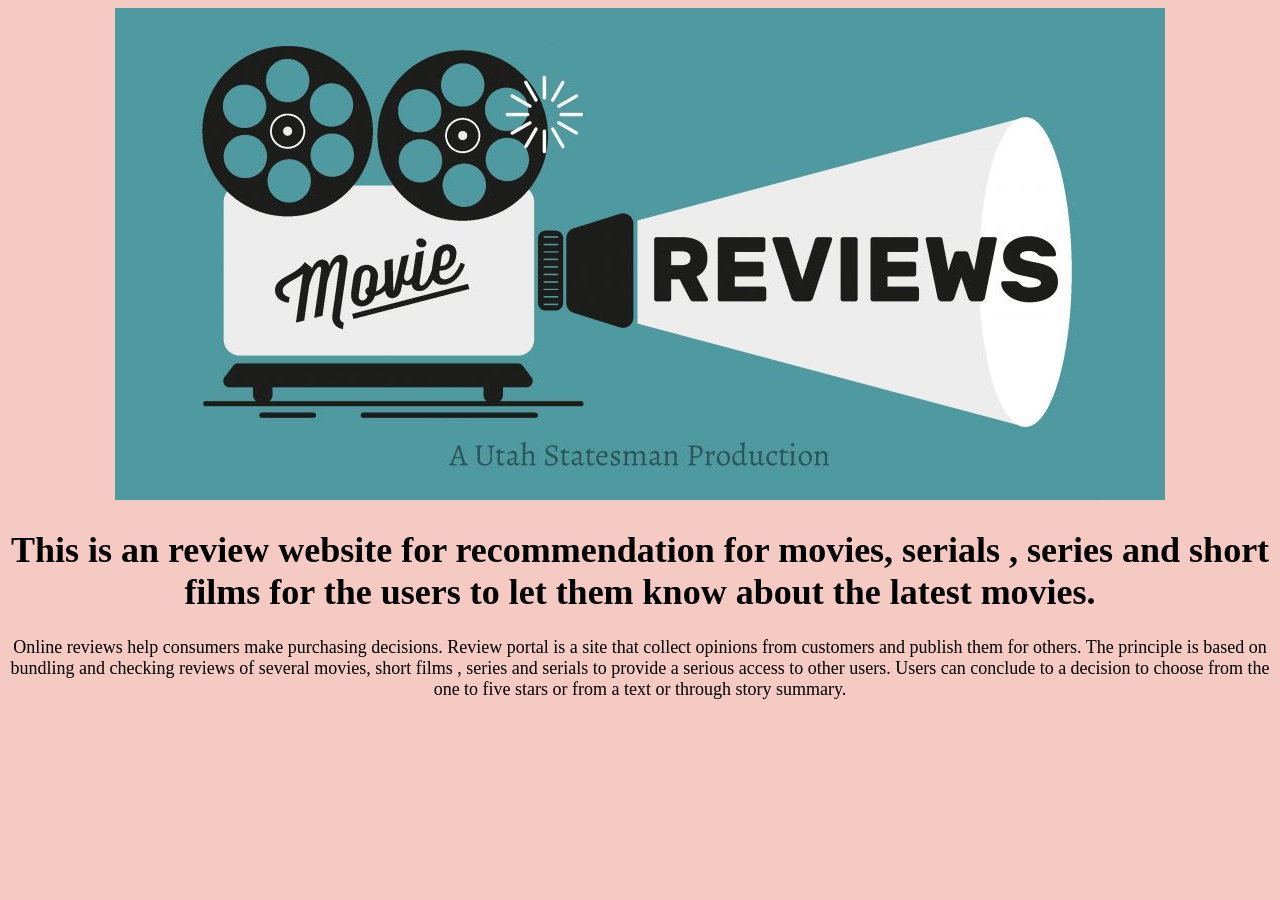
<file: about.html>
<!DOCTYPE html>
<html lang="en">
<head>
    <meta charset="UTF-8">
    <meta http-equiv="X-UA-Compatible" content="IE=edge">
    <meta name="viewport" content="width=device-width, initial-scale=1.0">
    <link rel="stylesheet" href="about.css">
    <title>about</title>
</head>
<body>
    <img src="about.jpg" class ="about">
    <h1> This is an review website for recommendation for movies, serials , series and short films for the users to let them know about the latest movies.</h1>
    <p1>Online reviews help consumers make purchasing decisions. Review portal is a site that collect opinions from customers and publish them for others. The principle is based on bundling and checking reviews of several movies, short films , series and serials to provide a serious access to other users. Users can conclude to a decision to choose from the one to five stars or from a text or through story summary.</p1>
</body>
</html>
</file>
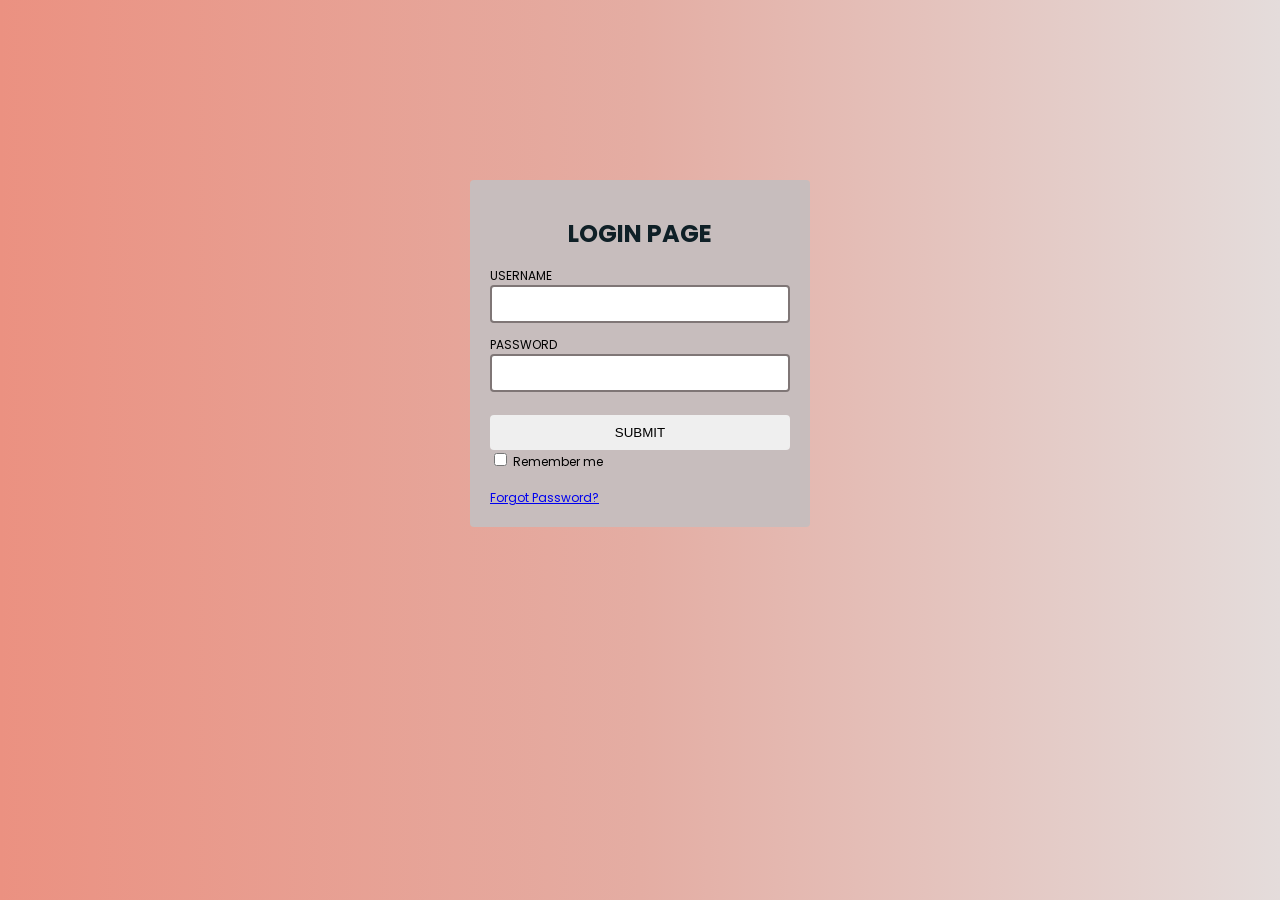
<file: login.html>
<html lang="en">
<head>
    <meta charset="UTF-8">
    <meta http-equiv="X-UA-Compatible" content="IE=edge">
    <meta name="viewport" content="width=device-width, initial-scale=1.0">
    <title>Form Validation</title>
    <link rel="preconnect" href="https://fonts.googleapis.com">
    <link rel="preconnect" href="https://fonts.gstatic.com" crossorigin>
    <link href="https://fonts.googleapis.com/css2?family=Poppins:wght@400;700&display=swap" rel="stylesheet">
    <link rel="stylesheet" href="./login.css">
    <script defer src="./login.js"></script>
</head>
<body>
    <div class="container">
        <form id="form" action="/">
            <h1>LOGIN PAGE</h1>
            <div class="input-control">
                <label for="username">USERNAME</label>
                <input id="username" name="username" type="text">
                <div class="error"></div>
            </div>
            
            <div class="input-control">
                <label for="password">PASSWORD</label>
                <input id="password"name="password" type="password">
                <div class="error"></div>
            </div>
            
            <button onclick ="myFunction()">SUBMIT</button>
         <script>
            function myFunction()
            

{
          location.replace("index.html")
}            </script>
          <input type="checkbox" id="check">    
        <span>Remember me</span>    
        <br><br>    <a href="#">Forgot Password?</a>   
        </form>
    </div>
</body>
</html>
</file>
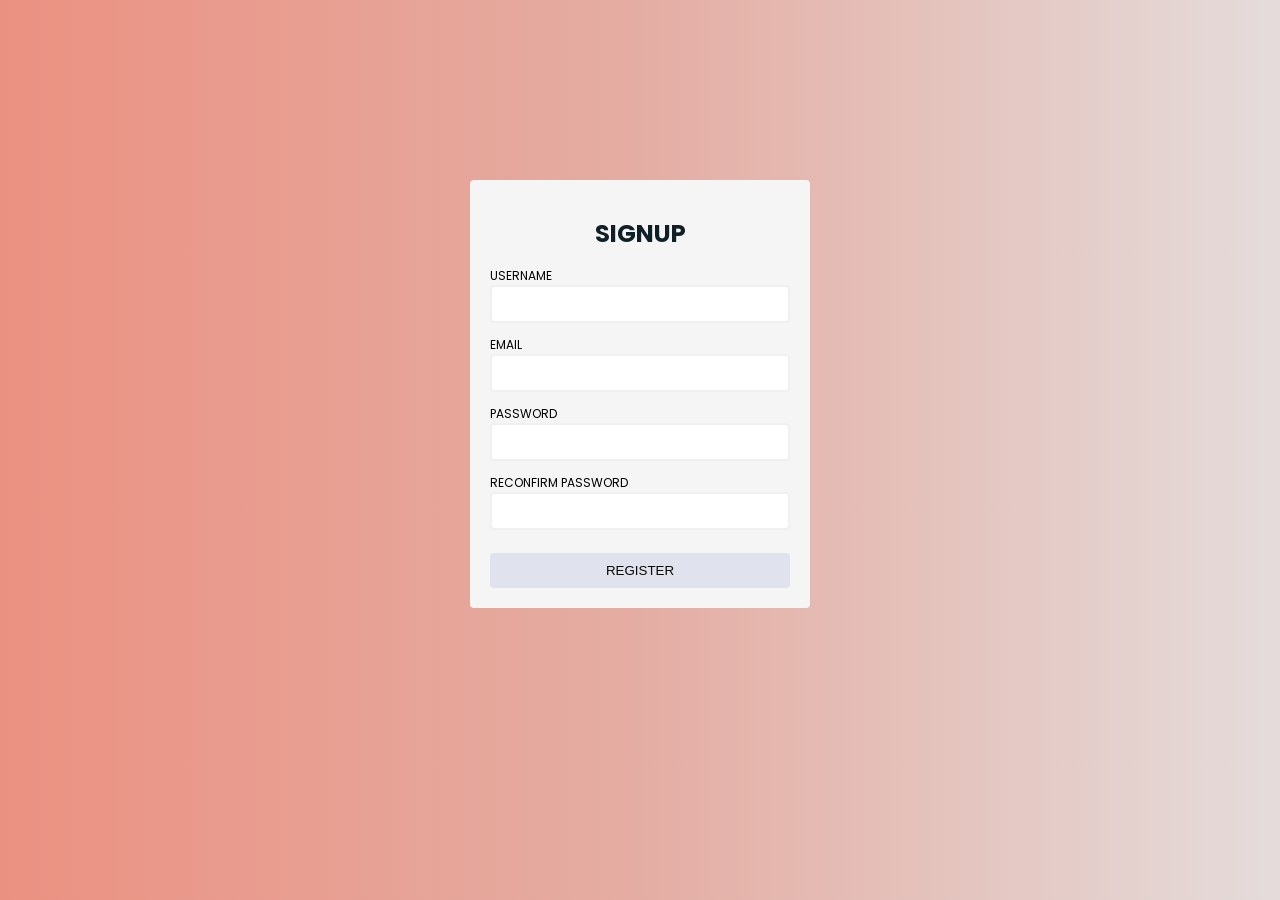
<file: signup.html>
<html lang="en">
<head>
    <meta charset="UTF-8">
    <meta http-equiv="X-UA-Compatible" content="IE=edge">
    <meta name="viewport" content="width=device-width, initial-scale=1.0">
    <title>Form Validation</title>
    <link rel="preconnect" href="https://fonts.googleapis.com">
    <link rel="preconnect" href="https://fonts.gstatic.com" crossorigin>
    <link href="https://fonts.googleapis.com/css2?family=Poppins:wght@400;700&display=swap" rel="stylesheet">
    <link rel="stylesheet" href="./signup.css">
    <script defer src="./signup.js"></script>
</head>
<body>
    <div class="container">
        <form id="form" action="/">
            <h1>SIGNUP</h1>
            <div class="input-control">
                <label for="username">USERNAME</label>
                <input id="username" name="username" type="text">
                <div class="error"></div>
            </div>
            <div class="input-control">
                <label for="email">EMAIL</label>
                <input id="email" name="email" type="text">
                <div class="error"></div>
            </div>
            <div class="input-control">
                <label for="password">PASSWORD</label>
                <input id="password"name="password" type="password">
                <div class="error"></div>
            </div>
            <div class="input-control">
                <label for="password2">RECONFIRM PASSWORD</label>
                <input id="password2"name="password2" type="password">
                <div class="error"></div>
            </div>
            
            <button onclick ="myFunction()">REGISTER</button>
         <script>
            function myFunction()
            

{
          location.replace("index.html")
}            </script>
        </form>
    </div>
</body>
</html>
</file>
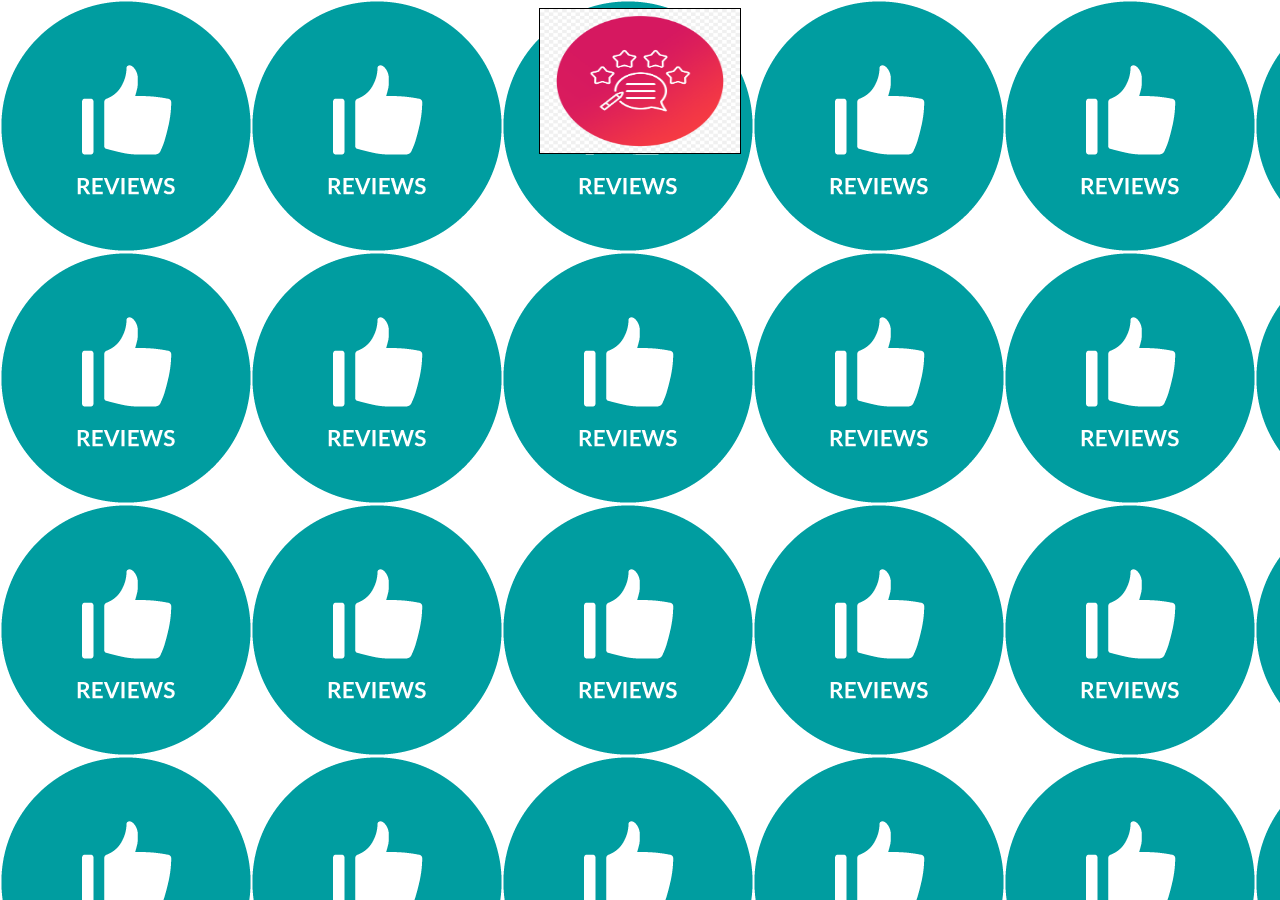
<file: test.html>
<HTML> 
<HEAD> 
     <TITLE>Internet and WWW How to Program - Welcome</TITLE> 
     </HEAD> 
     <BODY BACKGROUND = "ogg.jpg"> 
              <CENTER>  
            <IMG SRC = "logos.jpg" BORDER = "1" HEIGHT = "144" 15 WIDTH = "200" ALT = "Harvey and Paul Deitel"> 
             </CENTER> 
             </BODY> 
             </HTML>
</file>
<file: about.css>
body
{
  background-color: #f5cac2;
  text-align: center;
  font-size: 18px;
}
</file>
<file: login.css>
body {
    background-image:linear-gradient(90deg,#eb9181,#e4ada3,#e4dcdb);
    font-family: 'Poppins', sans-serif;
}

#form {
    width: 300px;
    margin: 20vh auto 0 auto;
    padding: 20px;
    background-color: rgb(199, 189, 189);
    border-radius: 4px;
    font-size: 12px;
}

#form h1 {
    color: #0f2027;
    text-align: center;
}

#form button {
    padding: 10px;
    margin-top: 10px;
    width: 100%;
    color: black;
    background-color: light rgb(203, 182, 182);
    border: none;
    border-radius: 4px;
}

.input-control {
    display: flex;
    flex-direction: column;
}

.input-control input {
    border: 2px solid #7f7676;
	border-radius: 4px;
	display: block;
	font-size: 12px;
	padding: 10px;
	width: 100%;
}

.input-control input:focus {
    outline: 0;
}

.input-control.success input {
    border-color: #09c372;
}

.input-control.error input {
    border-color: #ff3860;
}

.input-control .error {
    color: #ff3860;
    font-size: 9px;
    height: 13px;
}
</file>
<file: signup.css>
body {
    background-image:linear-gradient(90deg,#eb9181,#e4ada3,#e4dcdb);
    font-family: 'Poppins', sans-serif;
}

#form {
    width: 300px;
    margin: 20vh auto 0 auto;
    padding: 20px;
    background-color: whitesmoke;
    border-radius: 4px;
    font-size: 12px;
}

#form h1 {
    color: #0f2027;
    text-align: center;
}

#form button {
    padding: 10px;
    margin-top: 10px;
    width: 100%;
    color: rgb(11, 10, 10);
    background-color: rgb(224, 226, 237);
    border: none;
    border-radius: 4px;
}

.input-control {
    display: flex;
    flex-direction: column;
}

.input-control input {
    border: 2px solid #f0f0f0;
	border-radius: 4px;
	display: block;
	font-size: 12px;
	padding: 10px;
	width: 100%;
}

.input-control input:focus {
    outline: 0;
}

.input-control.success input {
    border-color: #09c372;
}

.input-control.error input {
    border-color: #ff3860;
}

.input-control .error {
    color: #ff3860;
    font-size: 9px;
    height: 13px;
}
</file>
